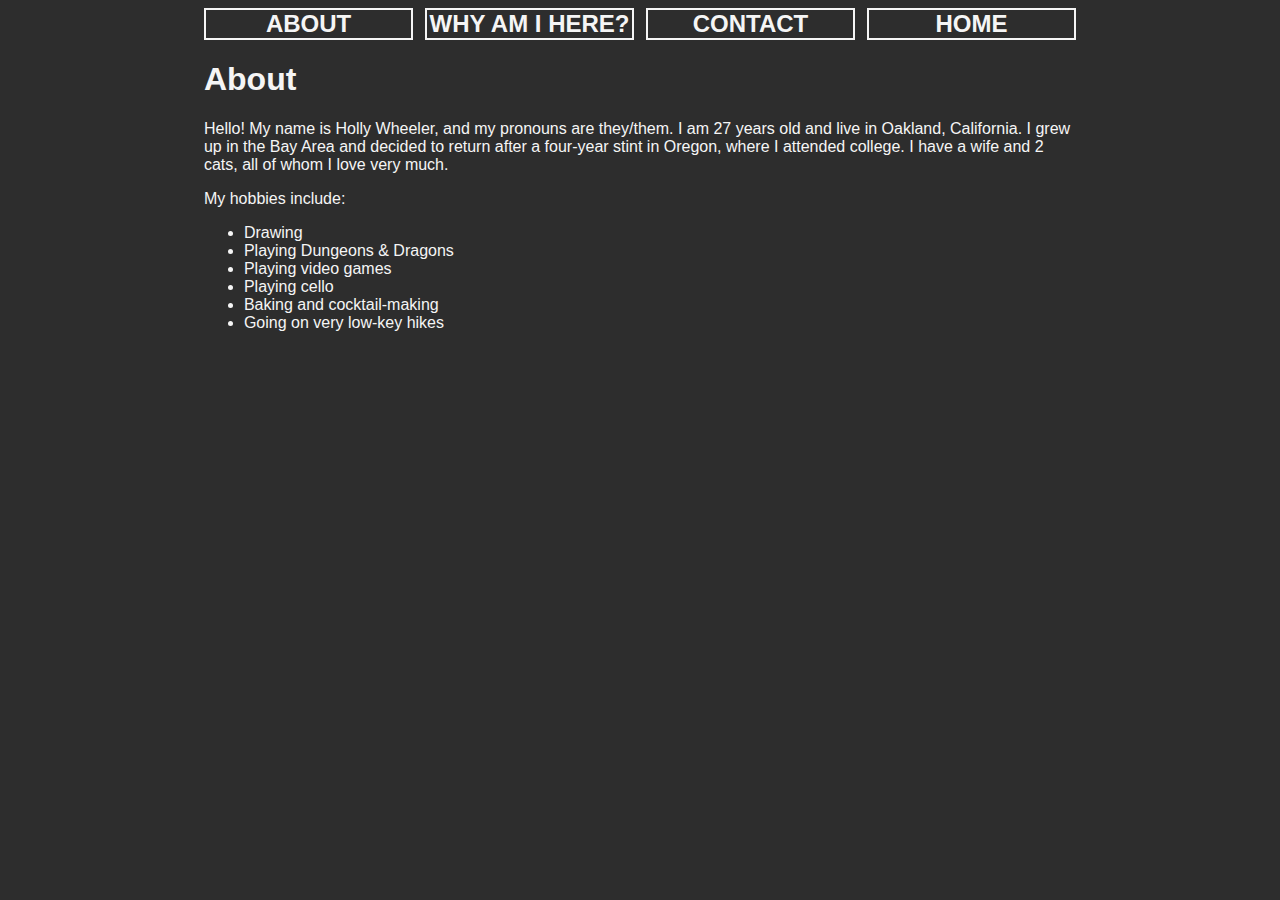
<file: about.html>
<!DOCTYPE html>
<html lang="en">
  <head>
   <link rel="stylesheet" href="./style.css" />
</head>
<body>
    <div id="topnav">
        <a href="about.html" class="navbar">ABOUT</a>
        <a href="whyAmIHere.html" class="navbar">WHY AM I HERE?</a>
        <a href="contact.html" class="navbar">CONTACT</a>
        <a href="index.html" class="navbar">HOME</a>
    </div>
    <div id="aboutText">
        <h1>About</h1>
        <p>Hello! My name is Holly Wheeler, and my pronouns are they/them. I am 27 years old and live in Oakland, California. I grew up in the Bay Area and decided to return after a four-year stint in Oregon, where I attended college. I have a wife and 2 cats, all of whom I love very much.</p>
        <p>My hobbies include:</p>
        <ul class="hobbies-list">
            <li id="dr">Drawing</li>
            <li id="dd">Playing Dungeons & Dragons</li>
            <li id="vg">Playing video games</li>
            <li id="pc">Playing cello</li>
            <li id="bc">Baking and cocktail-making</li>
            <li id="hi">Going on very low-key hikes</li>
        </ul>
    </div>
</body>
</html>
</file>
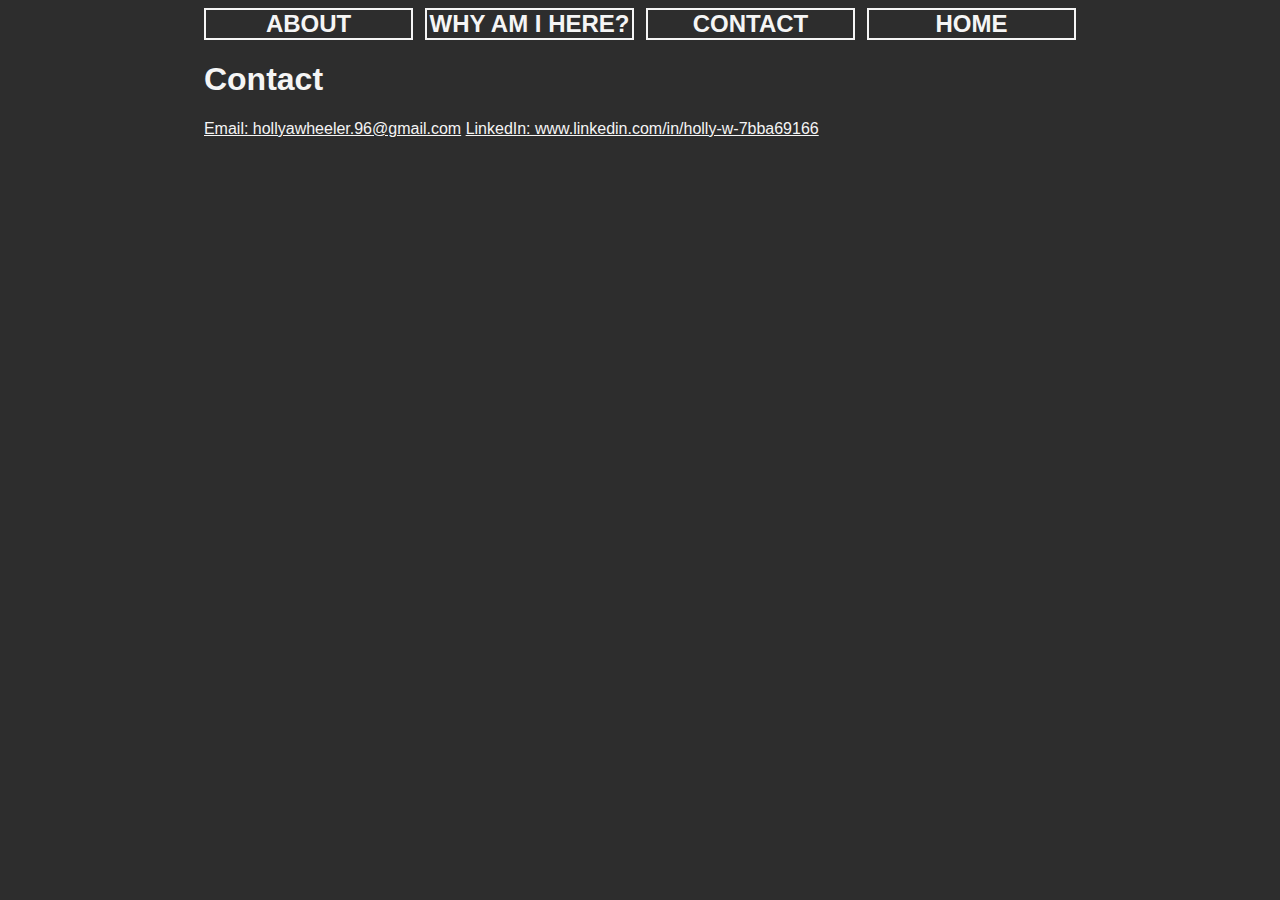
<file: contact.html>
<!DOCTYPE html>
<html lang="en">
  <head>
   <link rel="stylesheet" href="./style.css" />
   <body>
    <div id="topnav">
        <a href="about.html" class="navbar">ABOUT</a>
        <a href="whyAmIHere.html" class="navbar">WHY AM I HERE?</a>
        <a href="contact.html" class="navbar">CONTACT</a>
        <a href="index.html" class="navbar">HOME</a>
    </div>
    <div id="contactText">
        <h1>Contact</h1>
        <a id="email" href="mailto:hollyawheeler.96@gmail.com">Email: hollyawheeler.96@gmail.com</a>
        <a id="linkedIn" href="https://www.linkedin.com/in/holly-w-7bba69166">LinkedIn: www.linkedin.com/in/holly-w-7bba69166</a>
    </div>
    <script src = "script.js"></script>
</body>
</html>
</file>
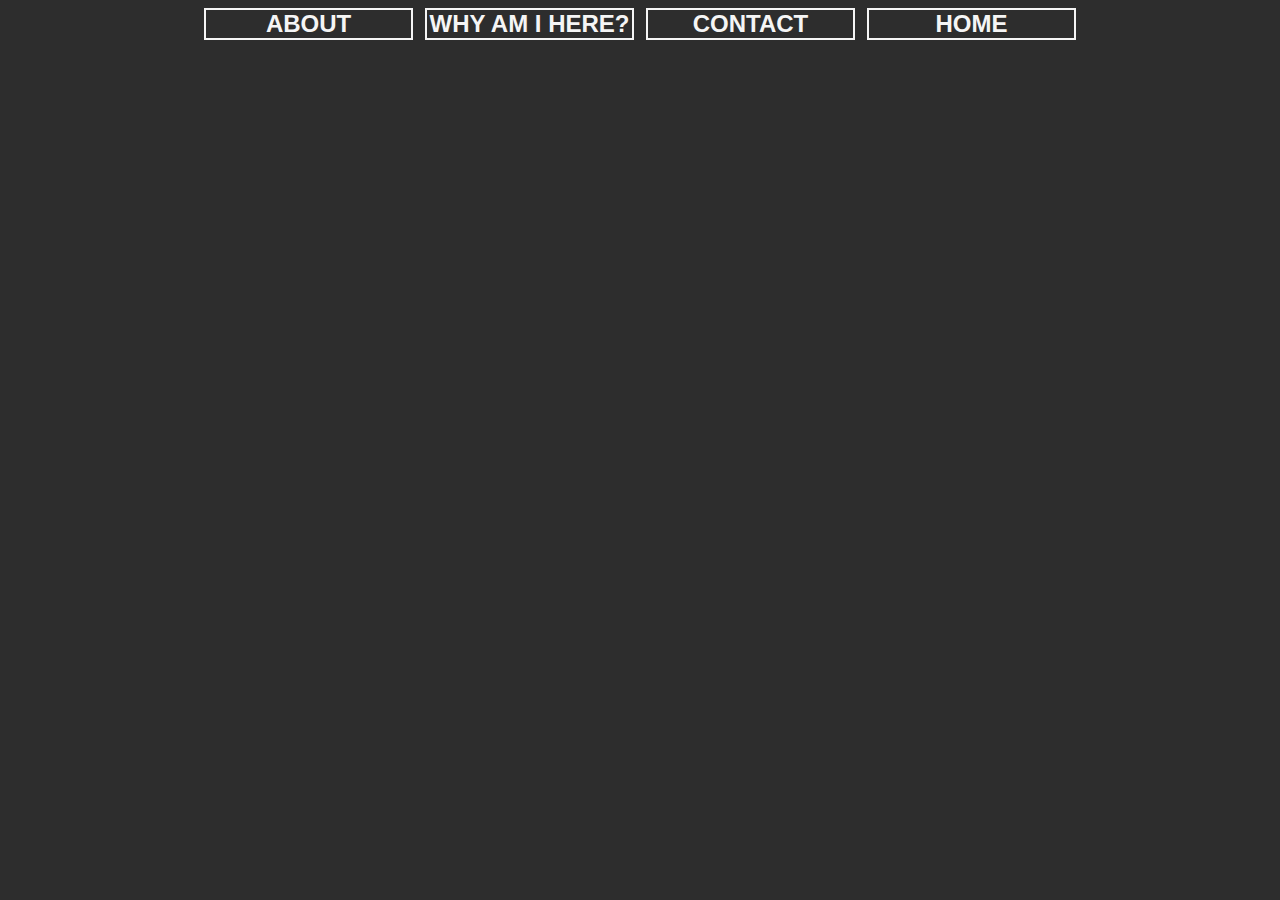
<file: home.html>
<!DOCTYPE html>
<html lang="en">
  <head>
   <link rel="stylesheet" href="./style.css" />
   <body>
    <div id="topnav">
        <a href="about.html" class="navbar">ABOUT</a>
        <a href="whyAmIHere.html" class="navbar">WHY AM I HERE?</a>
        <a href="contact.html" class="navbar">CONTACT</a>
        <a href="index.html" class="navbar">HOME</a>
    </div>
    <div id="text">
        <p></p>
    </div>
</body>
</html>
</file>
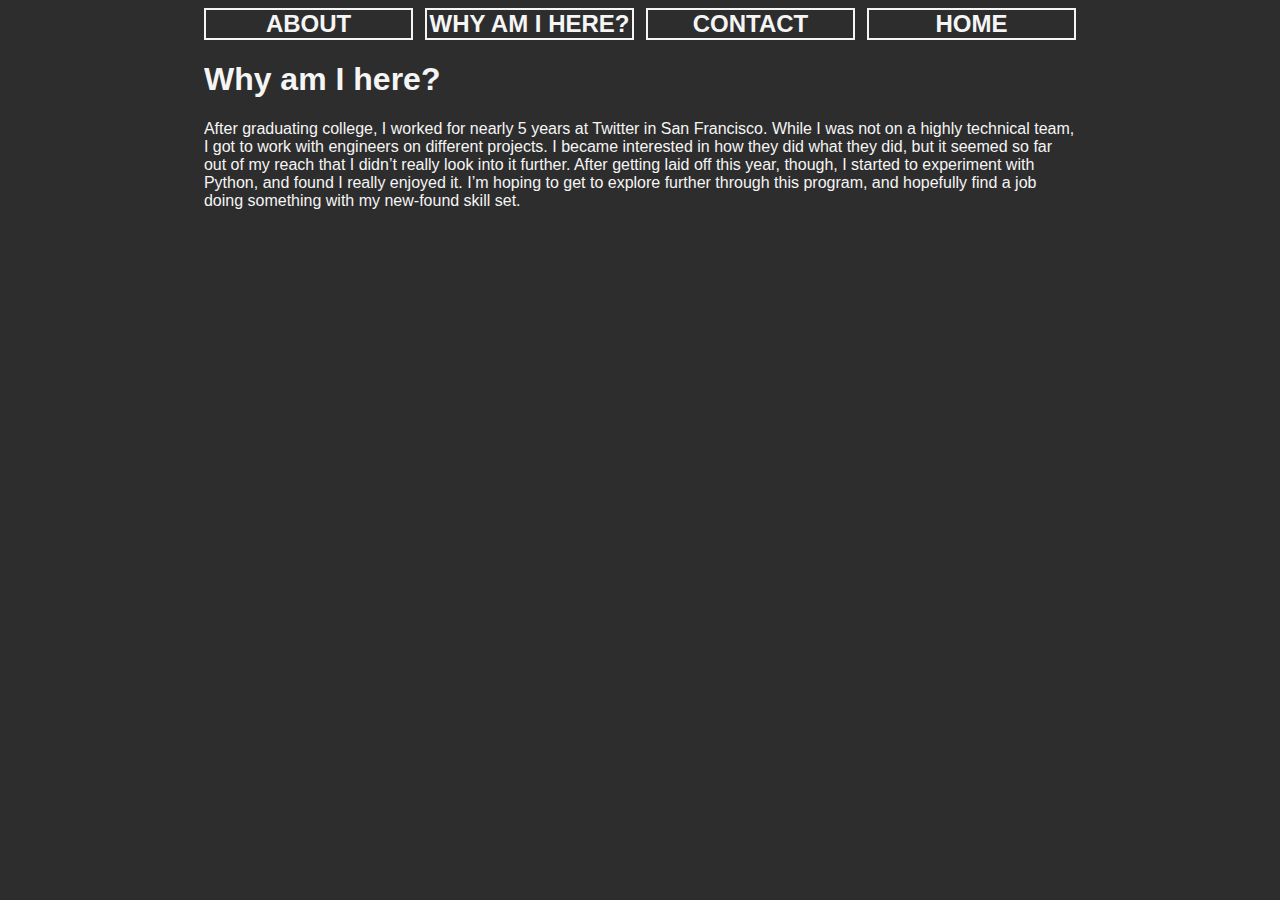
<file: whyAmIHere.html>
<!DOCTYPE html>
<html lang="en">
  <head>
   <link rel="stylesheet" href="./style.css" />
   <body>
    <div id="topnav">
        <a href="about.html" class="navbar">ABOUT</a>
        <a href="whyAmIHere.html" class="navbar">WHY AM I HERE?</a>
        <a href="contact.html" class="navbar">CONTACT</a>
        <a href="index.html" class="navbar">HOME</a>
    </div>
    <div id="hereText">
        <h1>Why am I here?</h1>
        <p>After graduating college, I worked for nearly 5 years at Twitter in San Francisco. While I was not on a highly technical team, I got to work with engineers on different projects. I became interested in how they did what they did, but it seemed so far out of my reach that I didn’t really look into it further. After getting laid off this year, though, I started to experiment with Python, and found I really enjoyed it. I’m hoping to get to explore further through this program, and hopefully find a job doing something with my new-found skill set.</p>
    </div>
</body>
</html>
</file>
<file: style.css>
*{
    box-sizing: border-box;
    font-family: sans-serif;
}
body {
    background: #2d2d2d;
}

#topnav {
    overflow: hidden;
    width: 69%;
    margin: auto;
    display: flex;
    justify-content: space-between;
    align-items: center;
    position: relative;
}

a.navbar {
    color: whitesmoke;
    background-color:#2d2d2d;
    display: block;
    text-align: center;
    font-size: x-large;
    font-weight: 900;
    font-family: 'Gill Sans', 'Gill Sans MT', Calibri, 'Trebuchet MS', sans-serif;
    width: 24%;
    border: 2px solid whitesmoke;
    text-decoration:none;
    margin: auto 0;
}

a.navbar:hover {
    background-color: whitesmoke;
    color:#2d2d2d;
}

.wrapper{
    width:100%;
    height: 100vh;
    display: flex;
    justify-content: center;
    align-items: center;
}

.image {
    width: 1400px;
    position:relative;
    margin: auto;
}
img {
    width:100%;
    display: block;
    margin: auto;
}
.content{
    width: 100%;
    height: 100%;
    top: 0;
    left: 0;
    position: absolute;
    background: rgba(0,0,0,0.6);
    display: flex;
    justify-content: center;
    align-items: center;
    flex-direction: column;
    opacity: 0;
    transition: 0.6s;
    font-weight:600;
}

.content:hover{
    opacity: 1;
}

.content p{
    font-size: 45px;
    color: whitesmoke;
    text-align: center;
}

#aboutText {
    overflow: hidden;
    width: 69%;
    margin: auto;
    align-items: center;
}

p {
    color: whitesmoke
}

h1 {
    color: whitesmoke
}

ul {
    color: whitesmoke
}

#contactText{
    overflow: hidden;
    width: 69%;
    margin: auto;
    align-items: center;
}

#hereText{
    overflow: hidden;
    width: 69%;
    margin: auto;
    align-items: center;
}
</file>
